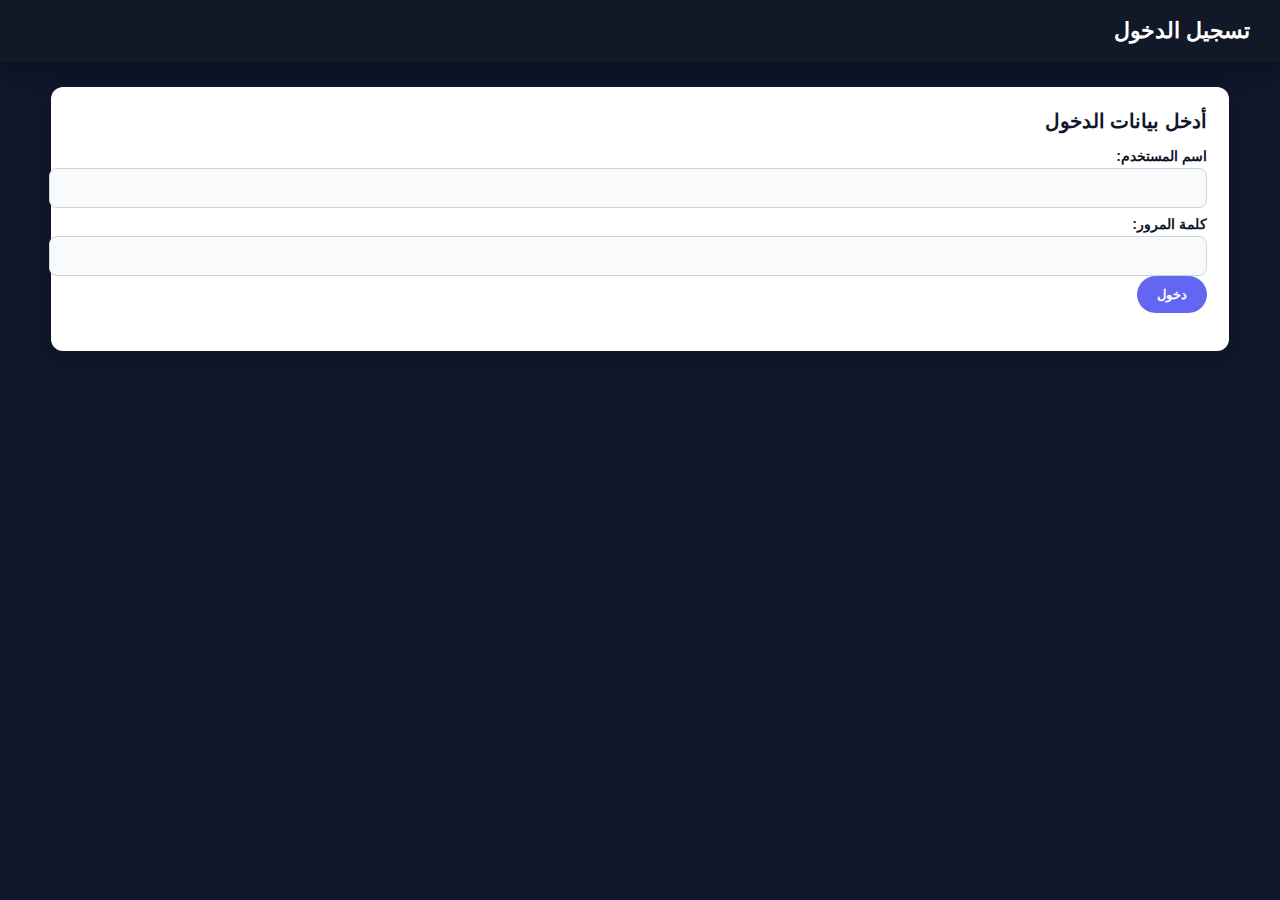
<file: index.html>
<!DOCTYPE html>
<html lang="ar" dir="rtl">
<head>
    <meta charset="UTF-8">
    <title>تسجيل الدخول - نظام إدارة المخازن</title>
    <link rel="stylesheet" href="assets/css/style.css">
</head>

<body>

    <header>
        <h1>تسجيل الدخول</h1>
    </header>

    <div class="container">
        <div class="card">
            <h2>أدخل بيانات الدخول</h2>

            <label>اسم المستخدم:</label>
            <input type="text" id="username">

            <label>كلمة المرور:</label>
            <input type="password" id="password">

            <button id="loginBtn">دخول</button>

            <p id="loginError" style="color:red; margin-top:10px;"></p>
        </div>
    </div>

    <script src="assets/js/auth.js"></script>
</body>
</html>
</file>
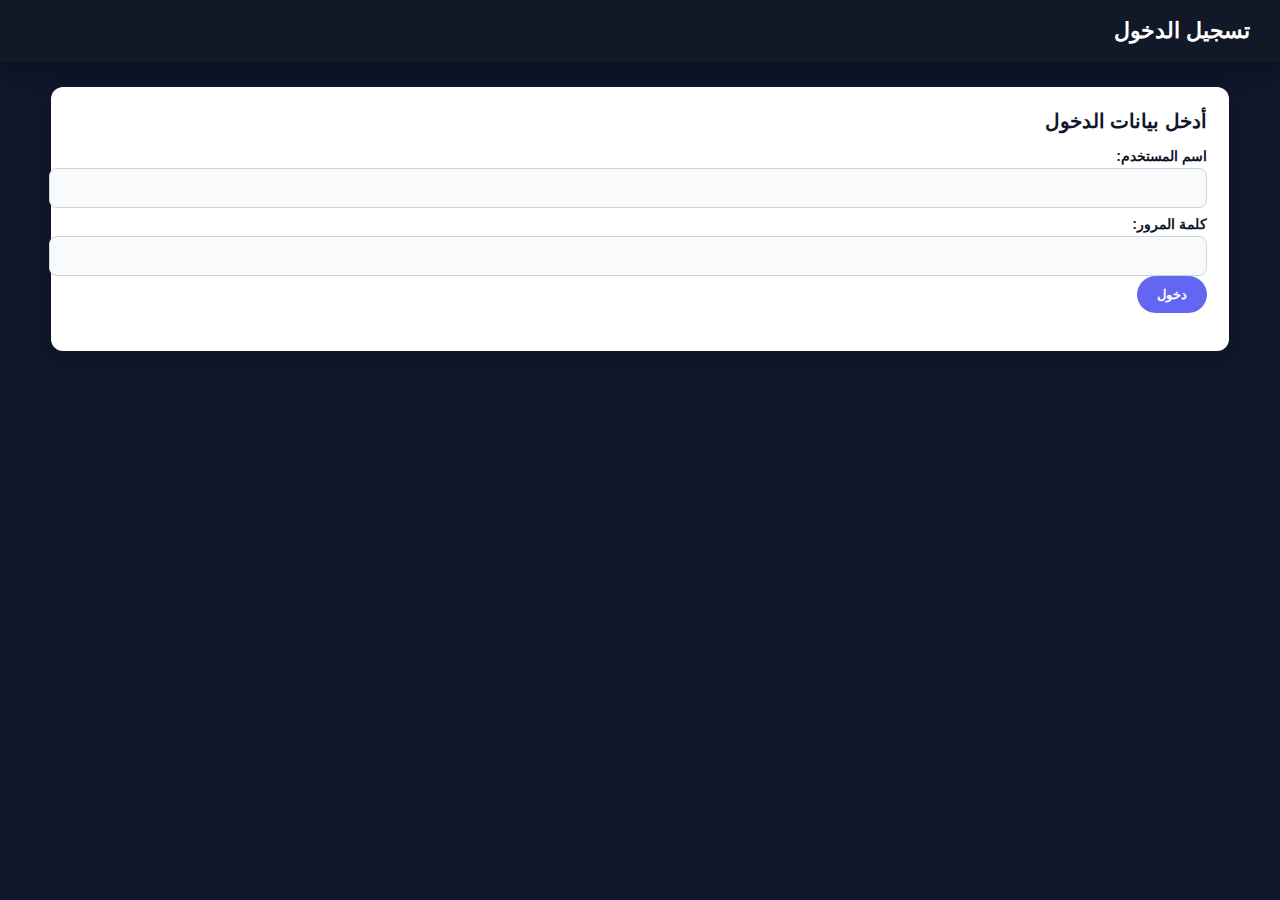
<file: dashboard.html>
<!DOCTYPE html>
<html lang="ar" dir="rtl">

<head>
    <meta charset="UTF-8">
    <title>لوحة التحكم</title>
    <link rel="stylesheet" href="assets/css/style.css">
</head>

<body onload="initDashboard()">

    <header>
        <h1>لوحة التحكم - نظام إدارة المخازن</h1>

        <div class="top-buttons">
            <a href="OMARssf/index.html" class="menu-btn">مشروع JavaScript</a>
            <a href="omar.html" class="js-btn">تعريف بالمهندس </a>
            <a href="index.html" class="logout-btn" onclick="localStorage.removeItem('loggedIn')">تسجيل الخروج</a>
        </div>
    </header>

    <div class="container">

        <div class="stats-box">

            <div class="stat-card">
                <h3>إجمالي فواتير الدخول</h3>
                <p id="entryCount">0</p>
            </div>

            <div class="stat-card">
                <h3>إجمالي فواتير الخروج</h3>
                <p id="exitCount">0</p>
            </div>

            <div class="stat-card">
                <h3>عدد الأصناف</h3>
                <p id="itemsCount">0</p>
            </div>

            <!-- تمت إزالة إجمالي المخزون نهائياً -->

        </div>

        <div class="menu-box">
            <a href="items.html" class="menu-btn">إدارة الأصناف</a>
            <a href="entry.html" class="menu-btn">فاتورة دخول</a>
            <a href="exit.html" class="menu-btn">فاتورة خروج</a>
            <a href="inventory.html" class="menu-btn">الجرد</a>
            <a href="reports.html" class="menu-btn">التقارير</a>
        </div>

        <div class="card">
            <h2>آخر الفواتير</h2>
            <div id="lastInvoices"></div>
        </div>

    </div>

    <script src="assets/js/auth.js"></script>
    <script src="assets/js/dashboard.js"></script>
</body>


</html>
</file>
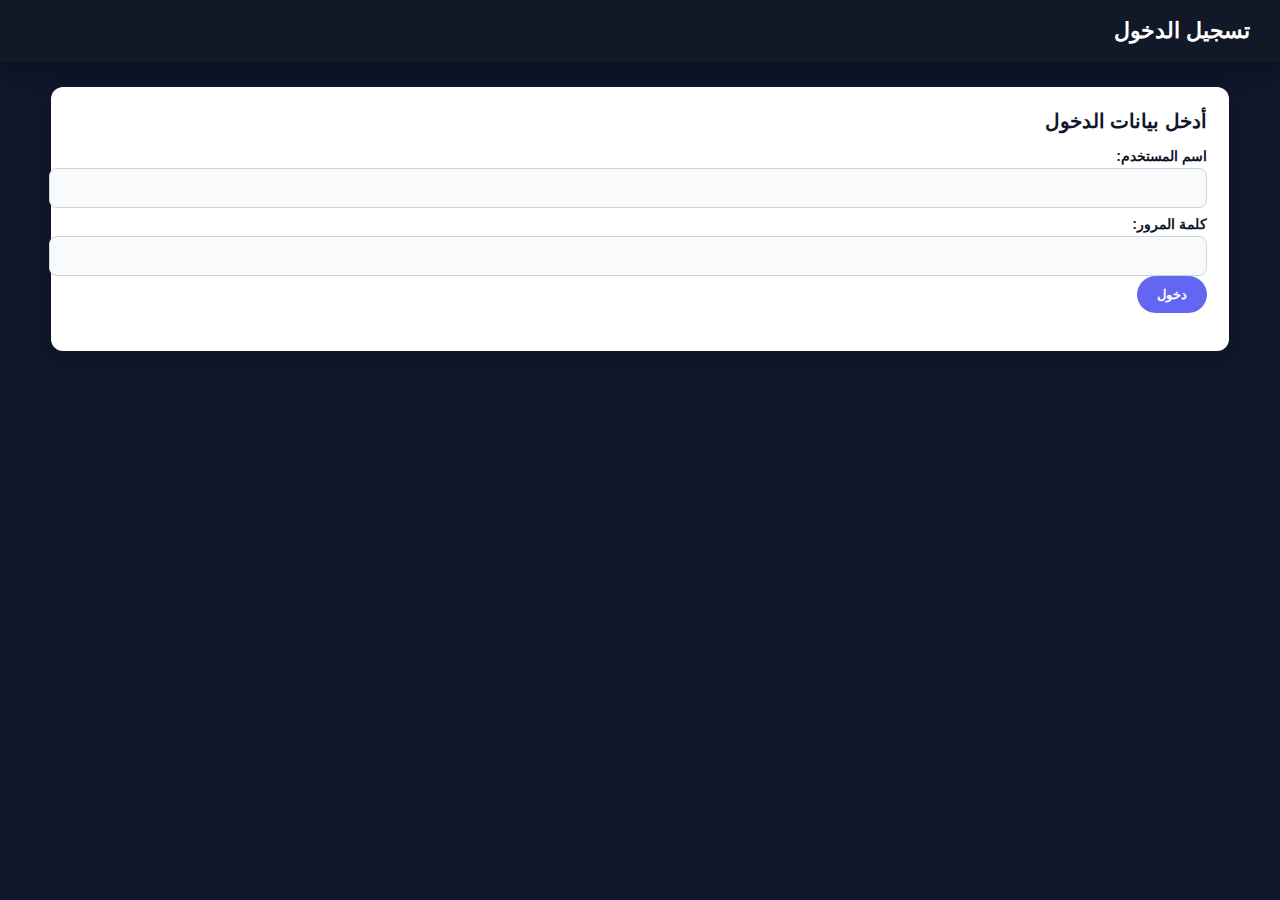
<file: entry.html>
<!DOCTYPE html>
<html lang="ar" dir="rtl">
<head>
<meta charset="UTF-8">
<title>فاتورة دخول</title>
<link rel="stylesheet" href="assets/css/style.css">
</head>

<body onload="initEntry()">

<header>
    <h1>فاتورة دخول</h1>
    <a href="dashboard.html" class="logout-btn">عودة</a>
</header>

<div class="container">

    <div class="card">
        <h2>بيانات الفاتورة</h2>

        <label>رقم الفاتورة</label>
        <input type="text" id="invoiceId">

        <label>التاريخ</label>
        <input type="date" id="invoiceDate">

        <label>اسم المورد</label>
        <input type="text" id="supplier">
    </div>

    <div class="card">
        <h2>إضافة صنف للفاتورة</h2>

        <label>الصنف</label>
        <select id="itemSelect"></select>

        <label>الكمية</label>
        <input type="number" id="qty">

        <label>السعر</label>
        <input type="number" id="price">

        <button onclick="addItemToEntry()">إضافة</button>
    </div>

    <!-- منطقة الطباعة -->
    <div class="card" id="invoiceArea">
        <h2>الأصناف داخل الفاتورة</h2>

        <table>
            <thead>
                <tr>
                    <th>الصنف</th>
                    <th>الكمية</th>
                    <th>السعر</th>
                    <th>حذف</th>
                </tr>
            </thead>
            <tbody id="itemsTable"></tbody>
        </table>
    </div>

    <button class="btn-secondary" onclick="saveEntryInvoice()">حفظ الفاتورة</button>
    <button class="btn" onclick="printDiv('invoiceArea')">طباعة الفاتورة</button>

</div>

<script src="assets/js/auth.js"></script>
<script src="assets/js/entry.js"></script>

</body>
</html>
</file>
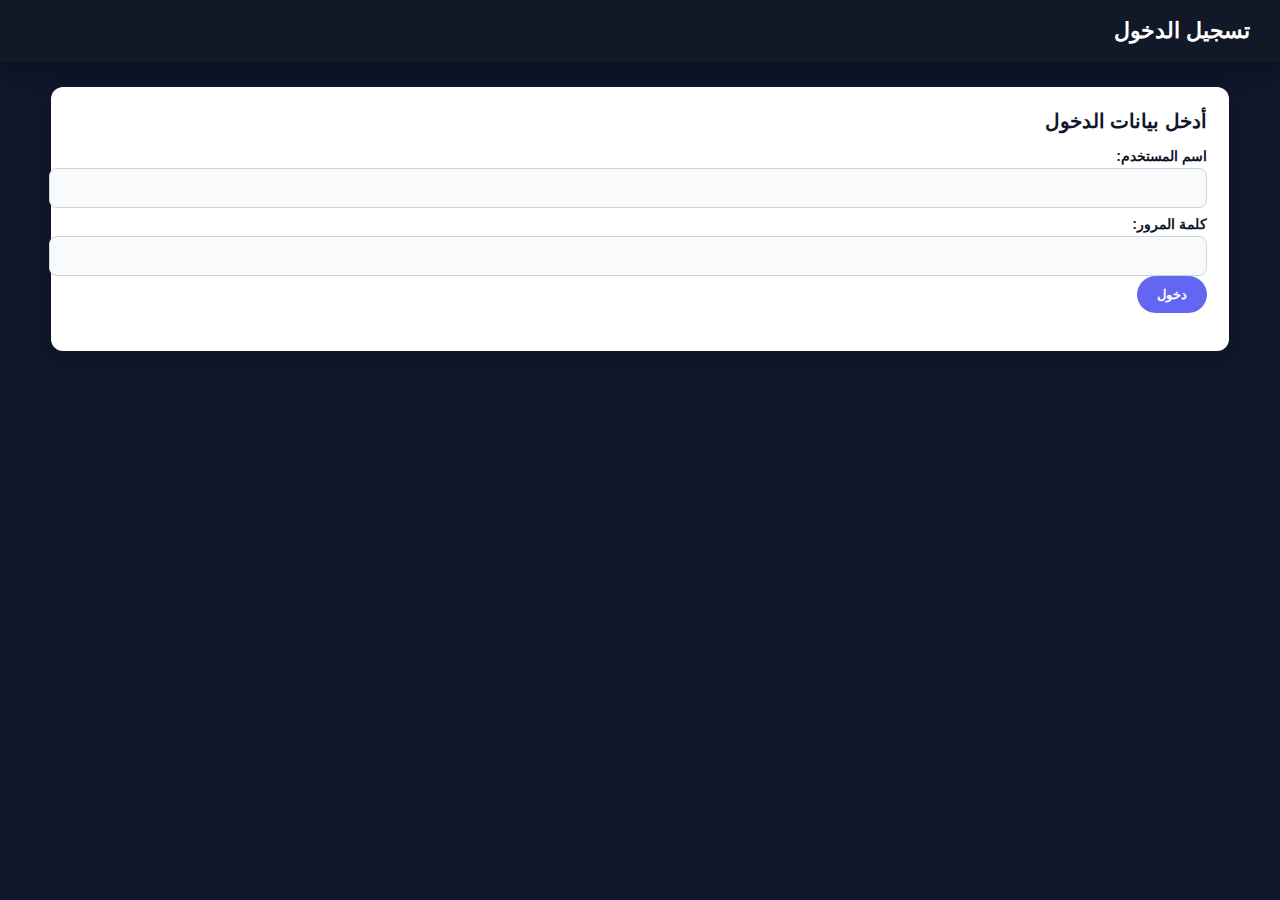
<file: exit.html>
<!DOCTYPE html>
<html lang="ar" dir="rtl">
<head>
<meta charset="UTF-8">
<title>فاتورة خروج</title>
<link rel="stylesheet" href="assets/css/style.css">
</head>

<body onload="initExit()">

<header>
    <h1>فاتورة خروج</h1>
    <a href="dashboard.html" class="logout-btn">عودة</a>
</header>

<div class="container">

    <div class="card">
        <h2>بيانات الفاتورة</h2>

        <label>رقم الفاتورة</label>
        <input type="text" id="invoiceId">

        <label>التاريخ</label>
        <input type="date" id="invoiceDate">

        <label>اسم العميل</label>
        <input type="text" id="customer">
    </div>

    <div class="card">
        <h2>إضافة صنف للفاتورة</h2>

        <label>الصنف</label>
        <select id="itemSelect"></select>

        <label>الكمية</label>
        <input type="number" id="qty">

        <label>السعر</label>
        <input type="number" id="price">

        <button onclick="addItemToExit()">إضافة</button>
    </div>

    <div class="card" id="invoiceArea">
        <h2>الأصناف داخل الفاتورة</h2>

        <table>
            <thead>
                <tr>
                    <th>الصنف</th>
                    <th>الكمية</th>
                    <th>السعر</th>
                    <th>حذف</th>
                </tr>
            </thead>
            <tbody id="itemsTable"></tbody>
        </table>
    </div>

    <button class="btn-secondary" onclick="saveExitInvoice()">حفظ الفاتورة</button>
    <button class="btn" onclick="printDiv('invoiceArea')">طباعة الفاتورة</button>

</div>

<script src="assets/js/auth.js"></script>
<script src="assets/js/exit.js"></script>

</body>
</html>
</file>
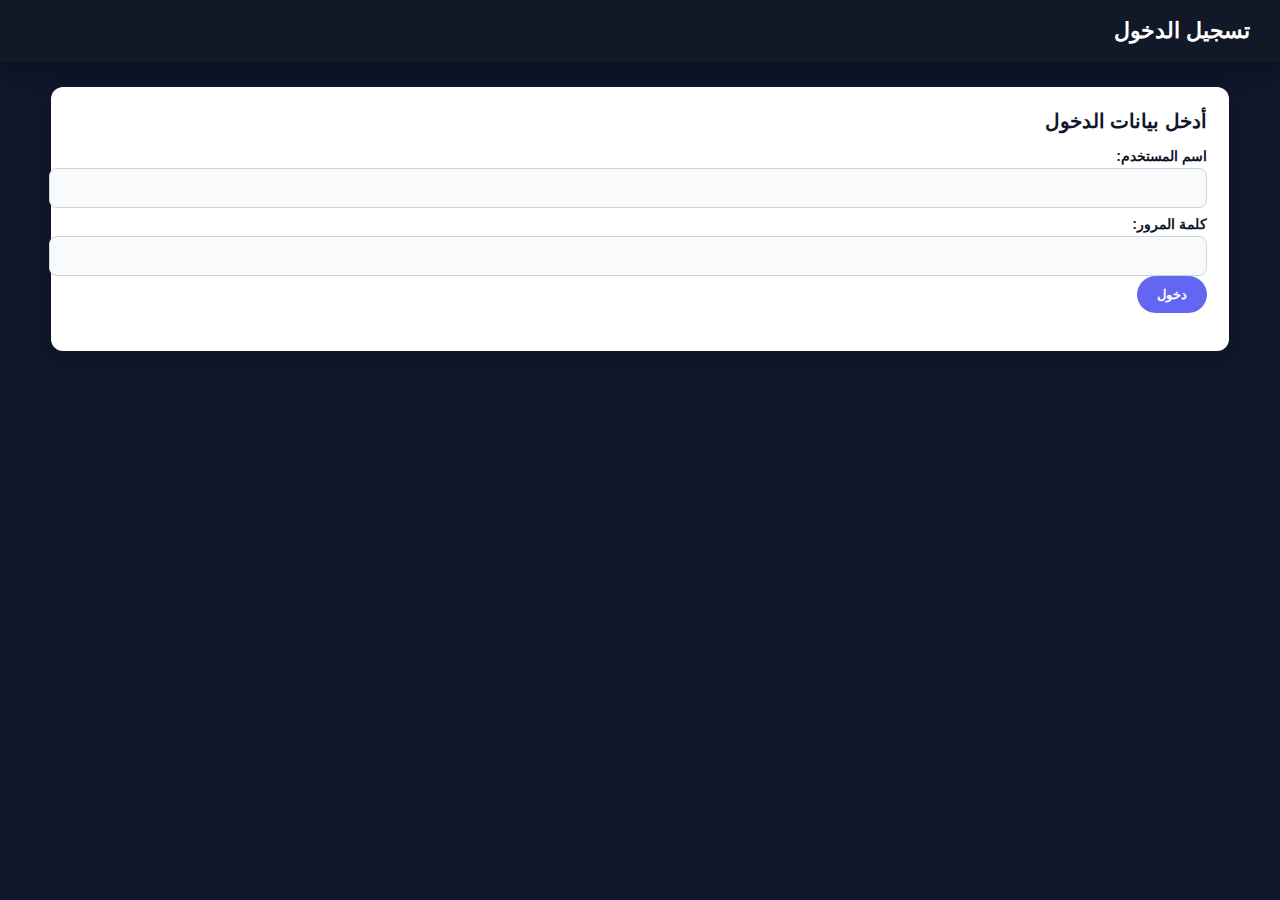
<file: inventory.html>
<!DOCTYPE html>
<html lang="ar" dir="rtl">
<head>
<meta charset="UTF-8">
<title>الجرد</title>
<link rel="stylesheet" href="assets/css/style.css">
</head>

<body onload="initInventory()">

<header>
    <h1>الجرد</h1>
    <a href="dashboard.html" class="logout-btn">عودة</a>
</header>

<div class="container">

    <div class="card">
        <h2>حالة المخزون</h2>

        <table>
            <thead>
                <tr>
                    <th>الصنف</th>
                    <th>الوحدة</th>
                    <th>الكمية المتوفرة</th>
                </tr>
            </thead>
            <tbody id="inventoryTable"></tbody>
        </table>
    </div>

</div>

<script src="assets/js/auth.js"></script>
<script src="assets/js/inventory.js"></script>

</body>
</html>
</file>
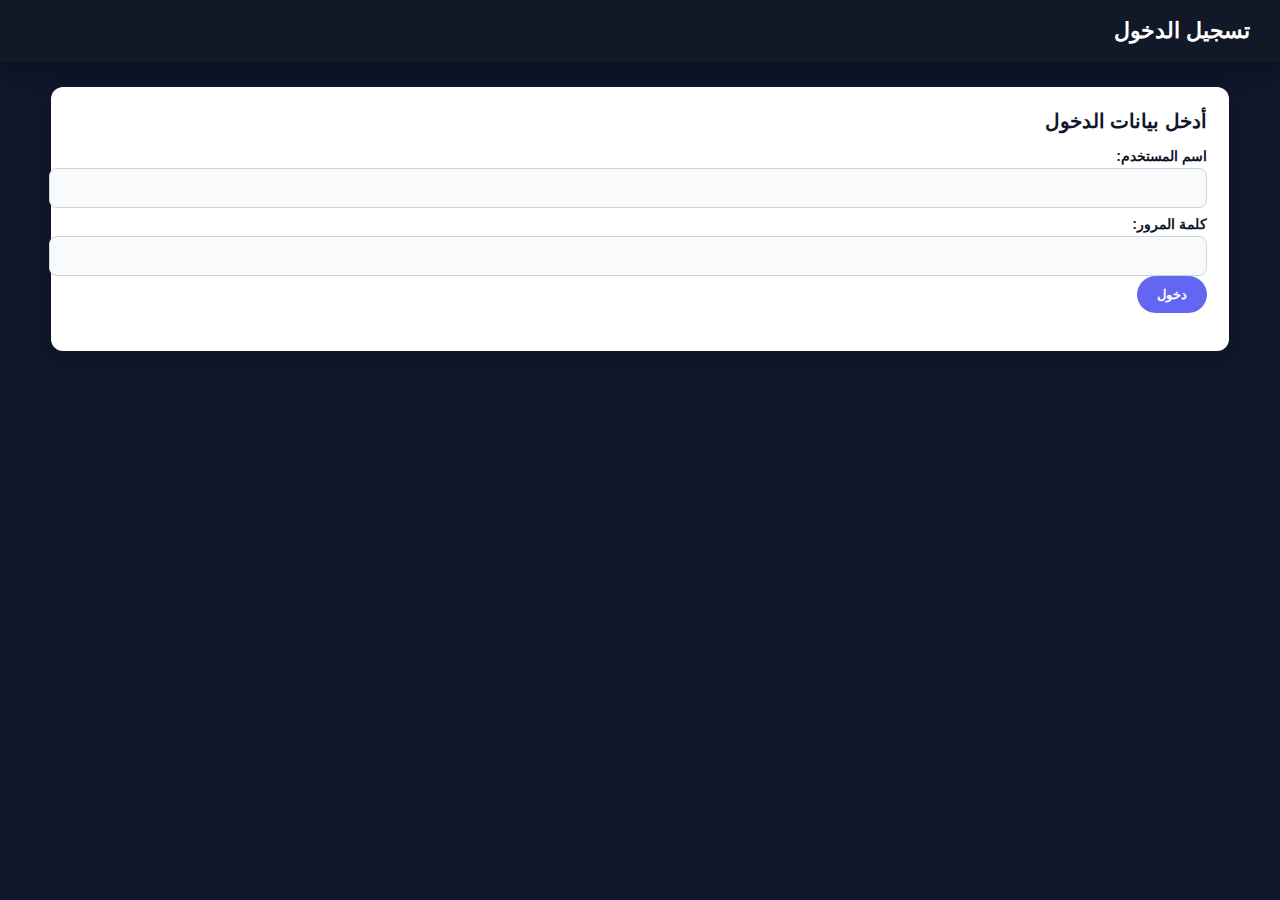
<file: items.html>
<!DOCTYPE html>
<html lang="ar" dir="rtl">
<head>
<meta charset="UTF-8">
<title>إدارة الأصناف</title>
<link rel="stylesheet" href="assets/css/style.css">
</head>

<body onload="initItems()">

<header>
    <h1>إدارة الأصناف</h1>
    <a href="dashboard.html" class="logout-btn">عودة</a>
</header>

<div class="container">

    <div class="card">
        <h2>إضافة صنف جديد</h2>

        <label>اسم الصنف</label>
        <input type="text" id="itemName" placeholder="مثال: سكر 50 كجم">

        <label>الوحدة</label>
        <input type="text" id="itemUnit" placeholder="مثال: كيس، كرتون، علبة">

        <button onclick="addItem()">إضافة الصنف</button>
    </div>

    <div class="card">
        <h2>قائمة الأصناف</h2>
        <table>
            <thead>
                <tr>
                    <th>رقم</th>
                    <th>الاسم</th>
                    <th>الوحدة</th>
                    <th>حذف</th>
                </tr>
            </thead>
            <tbody id="itemsTable"></tbody>
        </table>
    </div>

</div>

<script src="assets/js/auth.js"></script>
<script src="assets/js/items.js"></script>
</body>
</html>
</file>
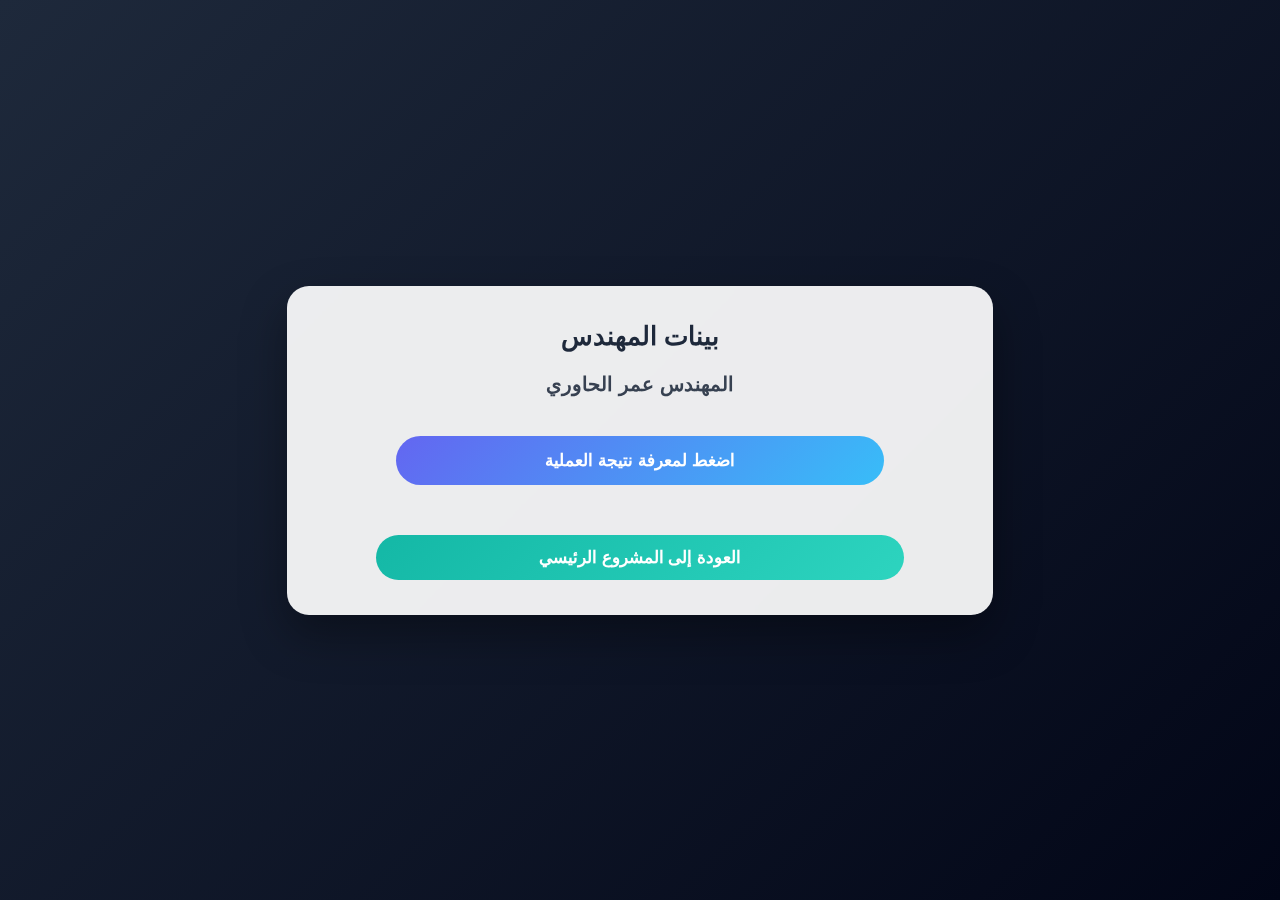
<file: omar.html>
<!DOCTYPE html>
<html lang="ar" dir="rtl">
<head>
<meta charset="UTF-8">
<title>المهندس عمر الحاوري</title>

<style>

/* خلفية احترافية جداً */
body {
    margin: 0;
    font-family: "Tahoma", sans-serif;
    background: linear-gradient(135deg, rgb(30, 41, 59), rgb(2, 6, 23));
    display: flex;
    justify-content: center;
    align-items: center;
    min-height: 100vh;
}

/* صندوق فخم */
.container {
    width: 90%;
    max-width: 650px;
    background: rgba(255, 255, 255, 0.92);
    backdrop-filter: blur(10px);
    padding: 35px 28px;
    border-radius: 22px;
    box-shadow: 0 20px 45px rgba(0,0,0,0.35);
    text-align: center;
    animation: fadeIn 0.8s ease-out;
}

/* حركة الدخول */
@keyframes fadeIn {
    from { transform: translateY(20px); opacity: 0; }
    to   { transform: translateY(0); opacity: 1; }
}

/* العنوان */
h1 {
    margin: 0 0 12px;
    font-size: 26px;
    font-weight: bold;
    color: rgb(30, 41, 59);
}

/* البراجراف */
p {
    font-size: 20px;
    font-weight: bold;
    color: rgb(55, 65, 81);
    margin-bottom: 25px;
}

/* الأزرار الفخمة */
button {
    background: linear-gradient(135deg, rgb(99,102,241), rgb(56, 189, 248));
    color: white;
    border: none;
    padding: 14px 22px;
    border-radius: 50px;
    font-size: 17px;
    font-weight: bold;
    cursor: pointer;
    transition: 0.25s;
    width: 75%;
    margin-top: 15px;
}

button:hover {
    transform: translateY(-3px);
    filter: brightness(1.1);
}

/* نتيجة العملية */
#result {
    margin-top: 20px;
    font-size: 22px;
    font-weight: bold;
    color: rgb(13, 148, 136);
}

/* زر العودة */
.return-btn {
    display: inline-block;
    margin-top: 30px;
    background: linear-gradient(135deg, rgb(20,184,166), rgb(45,212,191));
    padding: 12px 20px;
    color: white;
    font-size: 17px;
    border-radius: 50px;
    text-decoration: none;
    font-weight: bold;
    transition: 0.25s;
    width: 75%;
}

.return-btn:hover {
    transform: translateY(-3px);
    filter: brightness(1.1);
}

</style>
</head>
<body>

<div class="container">

    <h1>بينات المهندس </h1>

    <p>المهندس عمر الحاوري</p>

    <button onclick="calculate()">اضغط لمعرفة نتيجة العملية</button>

    <div id="result"></div>

    <a href="dashboard.html" class="return-btn">العودة إلى المشروع الرئيسي</a>

</div>

<script>
function calculate() {
    let a = "المهندس";
     let b = "   ";
    let c = "عمر";
    let result = a + b +c;

    document.getElementById("result").textContent = 
        "نتيجة العملية: " + result;
}
</script>

</body>
</html>
</file>
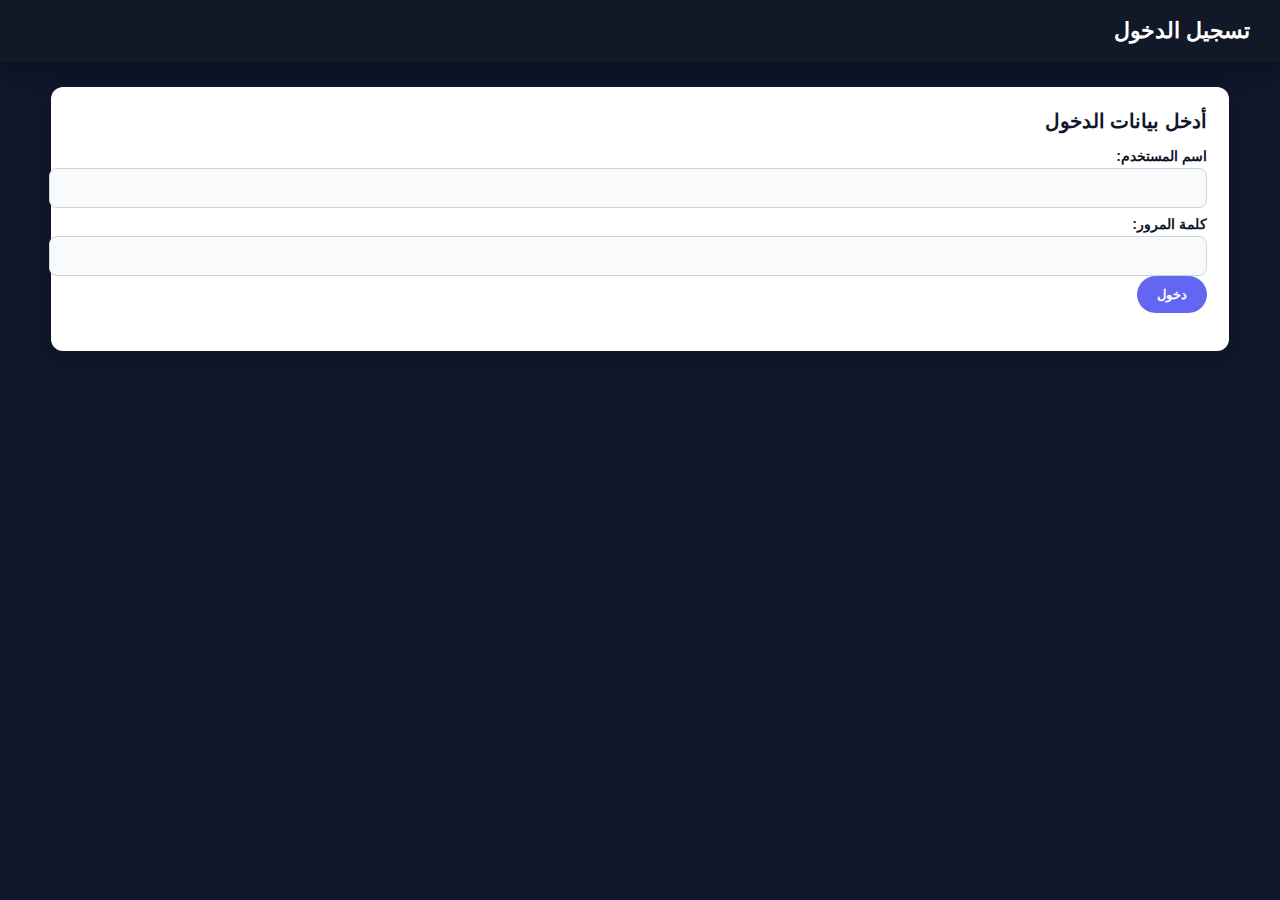
<file: reports.html>
<!DOCTYPE html>
<html lang="ar" dir="rtl">
<head>
<meta charset="UTF-8">
<title>التقارير</title>
<link rel="stylesheet" href="assets/css/style.css">
</head>

<body onload="initReports()">

<header>
    <h1>التقارير</h1>
    <a href="dashboard.html" class="logout-btn">عودة</a>
</header>

<div class="container">

    <div class="card">
        <h2>بحث حسب رقم الفاتورة</h2>

        <label>رقم الفاتورة</label>
        <input type="text" id="searchInvoiceId">

        <button onclick="searchByInvoice()">بحث</button>
    </div>

    <div class="card">
        <h2>بحث حسب التاريخ</h2>

        <label>التاريخ</label>
        <input type="date" id="searchDate">

        <button onclick="searchByDate()">بحث</button>
    </div>

    <div class="card" id="reportArea">
        <h2>نتائج البحث</h2>
        <div id="results"></div>
    </div>

    <button class="btn" onclick="printDiv('reportArea')">طباعة التقرير</button>

</div>

<script src="assets/js/auth.js"></script>
<script src="assets/js/reports.js"></script>

</body>
</html>
</file>
<file: assets/css/style.css>
/* ========== الخلفية العامة للجسم ========== */
/* تحدد خط الصفحة والخلفية الأساسية */
body {
    margin: 0;
    padding: 0;
    font-family: Tahoma, sans-serif;
    background: rgb(15, 23, 42); /* خلفية داكنة */
    color: rgb(15, 23, 42);      /* لون النص */
}

/* ========== شريط العنوان العلوي (الهيدر) ========== */
/* المنطقة التي تحتوي على عنوان النظام وزر الخروج */
header {
    background: rgb(17, 24, 39);      /* تدرج خفيف للون الغامق */
    color: white;                     /* لون النص */
    padding: 18px 30px;               /* مسافات داخلية */
    display: flex;                    /* ترتيب أفقي */
    justify-content: space-between;   /* مسافة بين العنوان وزر الخروج */
    align-items: center;
    box-shadow: 0 8px 24px rgba(0,0,0,0.35); /* ظل جميل */
}

header h1 {
    margin: 0;
    font-size: 22px;
}
.top-buttons {
    display: flex;
    gap: 10px;
}

/* زر مشروع JS */
.js-btn {
    background: rgb(20, 184, 166);
    color: white;
    padding: 10px 18px;
    border-radius: 50px;
    text-decoration: none;
    font-size: 14px;
    font-weight: bold;
    transition: 0.2s;
}

.js-btn:hover {
    background: rgb(15, 118, 110);
}
.js-btn {
    background: rgb(20, 184, 166);
    color: white;
    padding: 10px 18px;
    border-radius: 50px;
    text-decoration: none;
    font-size: 14px;
    font-weight: bold;
    transition: 0.2s;
}

.js-btn:hover {
    background: rgb(15, 118, 110);
}


/* زر تسجيل الخروج */
.logout-btn {
    background: rgb(239, 68, 68);   /* أحمر */
    color: white;
    padding: 10px 18px;
    border-radius: 50px;            /* شكل دائري */
    text-decoration: none;
    font-weight: bold;
}
.logout-btn:hover {
    background: rgb(185, 28, 28);   /* أحمر داكن */
}

/* ========== الحاوية الأساسية للصفحة ========== */
.container {
    width: 92%;
    max-width: 1200px;
    margin: 25px auto;
}

/* ========== الكروت العامة ========== */
/* تستخدم لأي صندوق (قسم) داخل الصفحة */
.card {
    background: rgb(255, 255, 255);
    padding: 22px;
    border-radius: 12px;
    margin-bottom: 25px;
    box-shadow: 0 10px 26px rgba(0,0,0,0.18);
}

.card h2 {
    margin: 0 0 15px 0;
    font-size: 20px;
}

/* ========== الحقول (مدخلات) ========== */
/* تنسيق الحقول التي يكتب فيها المستخدم */
label {
    display: block;
    margin: 8px 0 4px;
    font-size: 14px;
    font-weight: bold;
}

input, select {
    width: 100%;
    padding: 11px;
    border-radius: 8px;
    border: 1px solid rgb(209, 213, 219);
    background: rgb(249, 250, 251);
    font-size: 14px;
}
input:focus, select:focus {
    border-color: rgb(99, 102, 241); /* بنفسجي */
    box-shadow: 0 0 0 3px rgba(99,102,241,0.25);
    outline: none;
}

/* ========== الأزرار ========== */
button, .btn {
    background: rgb(99, 102, 241); /* بنفسجي */
    color: white;
    padding: 11px 20px;
    border-radius: 50px;
    border: none;
    font-weight: bold;
    cursor: pointer;
}
button:hover, .btn:hover {
    background: rgb(79, 70, 229); /* بنفسجي غامق */
}

/* زر ثانوي */
.btn-secondary {
    background: rgb(20, 184, 166); /* تركوازي */
}
.btn-secondary:hover {
    background: rgb(15, 118, 110);
}

/* زر حذف */
.btn-danger {
    background: rgb(239, 68, 68); /* أحمر */
}
.btn-danger:hover {
    background: rgb(185, 28, 28);
}

/* ========== الجداول ========== */
/* جدول عرض الفواتير والأصناف */
table {
    width: 100%;
    border-collapse: collapse;
    margin-top: 8px;
    border-radius: 14px;
    overflow: hidden;
    box-shadow: 0 8px 24px rgba(0,0,0,0.08);
}

th {
    background: rgb(99, 102, 241); /* بنفسجي */
    color: white;
    padding: 10px;
    font-size: 14px;
}

td {
    padding: 9px;
    font-size: 13px;
    text-align: center;
    background: white;
    border-bottom: 1px solid rgb(229, 231, 235);
}

tr:nth-child(even) td {
    background: rgb(249, 250, 251);
}
tr:hover td {
    background: rgb(229, 243, 255);
}

/* ========== كروت الإحصائيات (الداشبورد) ========== */
.stats-box {
    display: grid;
    grid-template-columns: repeat(3, 1fr);
    gap: 18px;
    margin-bottom: 25px;
}

.stat-card {
    background: rgb(238, 242, 255);
    padding: 18px;
    text-align: center;
    border-radius: 12px;
    box-shadow: 0 8px 24px rgba(0,0,0,0.18);
}

.stat-card h3 {
    margin: 0;
    font-size: 15px;
    color: rgb(107, 114, 128);
}

.stat-card p {
    margin: 8px 0 0;
    font-size: 26px;
    font-weight: bold;
    color: rgb(79, 70, 229);
}

/* ========== قائمة الروابط ========== */
.menu-box {
    display: grid;
    grid-template-columns: repeat(3, 1fr);
    gap: 16px;
    margin-bottom: 25px;
}

.menu-btn {
    background: rgb(99, 102, 241);
    padding: 16px;
    border-radius: 14px;
    text-decoration: none;
    color: white;
    font-weight: bold;
    text-align: center;
    display: block;
}
.menu-btn:hover {
    background: rgb(79, 70, 229);
}

/* ========== صفحة تسجيل الدخول ========== */
.login-page {
    min-height: 100vh;
    display: flex;
    justify-content: center;
    align-items: center;
    background: rgb(11, 17, 32);
}

.login-card {
    background: rgb(15, 23, 42);
    color: white;
    padding: 24px;
    border-radius: 18px;
    width: 350px;
    text-align: center;
    box-shadow: 0 18px 40px rgba(0,0,0,0.5);
}

.login-error {
    color: rgb(239, 68, 68);
    margin-top: 8px;
}

/* ========== الطباعة ========== */
@media print {
    header,
    .menu-box,
    .stats-box,
    button,
    .logout-btn {
        display: none !important;
    }

    body {
        background: white !important;
        color: black !important;
    }

    table, .card {
        border: 1px solid black !important;
        box-shadow: none !important;
    }

    th {
        background: black !important;
        color: white !important;
    }
}
</file>
